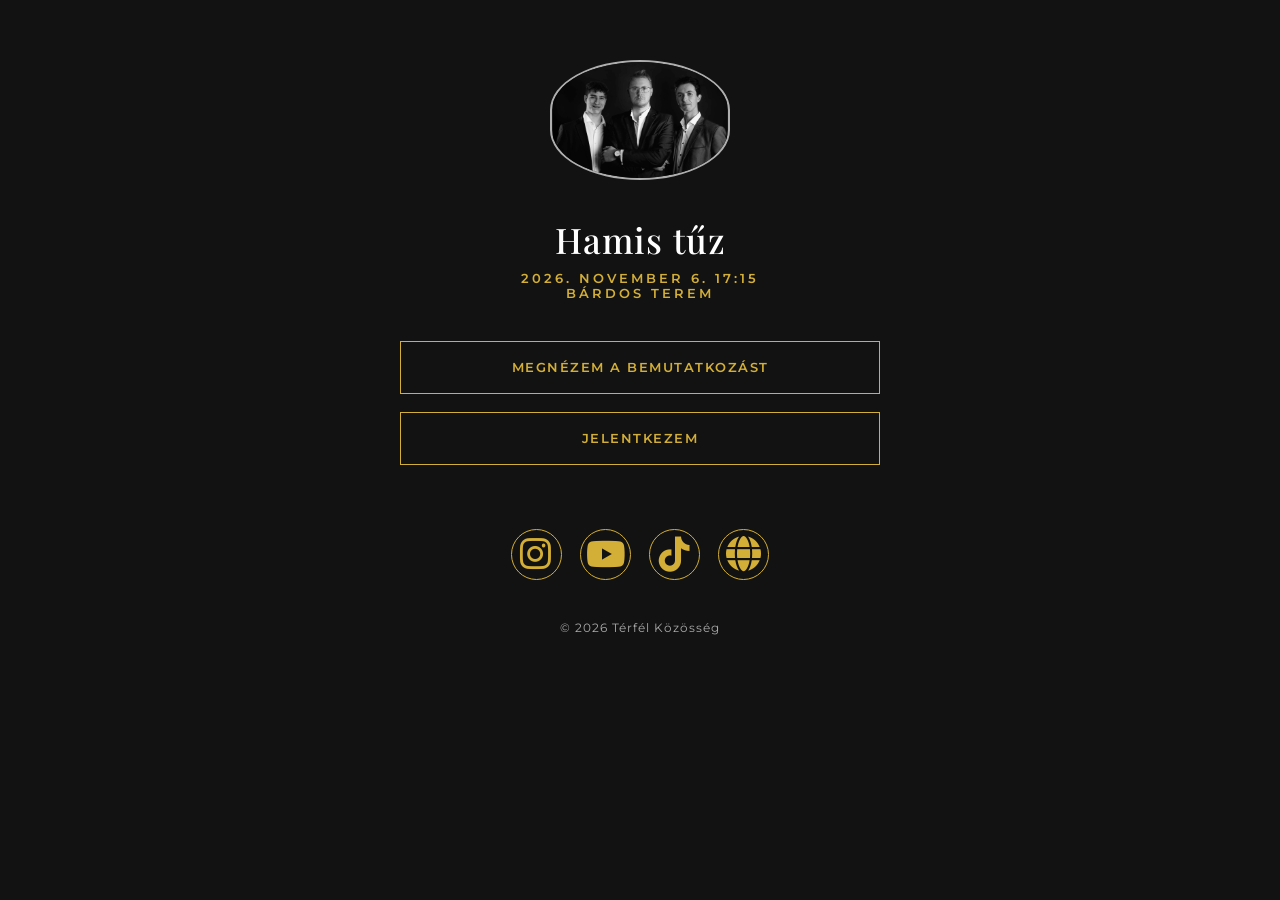
<file: kzmk/index.html>
<!DOCTYPE html>
<html lang="hu">
<head>
    <meta charset="UTF-8">
    <meta name="viewport" content="width=device-width, initial-scale=1.0">
    <title>Térfél közösség - KZMK</title>
    <link rel="icon" href="/favicon.ico" type="image/x-icon">

    <link rel="preconnect" href="https://fonts.googleapis.com">
    <link rel="preconnect" href="https://fonts.gstatic.com" crossorigin>
    <link href="https://fonts.googleapis.com/css2?family=Montserrat:wght@400;500;600;700&family=Playfair+Display:ital,wght@0,400;0,600;1,400&display=swap" rel="stylesheet">
    <link rel="stylesheet" href="style.css">
    <!-- Font Awesome CDN -->
    <link rel="stylesheet" href="https://cdnjs.cloudflare.com/ajax/libs/font-awesome/6.4.0/css/all.min.css">

    <!-- Közösségi média (Open Graph) beállítások -->
    <meta property="og:type" content="website">
    <meta property="og:url" content="https://terfel.hu/kzmk/">
    <meta property="og:title" content="Térfél Közösség | Hit. Közösség. Irány.">
    <meta property="og:description" content="Térfél Közösség x KZMK">
    <meta property="og:image" content="https://terfel.hu/img/og_borito.png">
    <meta property="og:site_name" content="Térfél Közösség">
</head>
<body>

    <div class="container">
        
        <div class="profile-wrapper animate-in delay-1">
            <img src="kep.jpg" alt="Glasz Bulcsú, Révész Márk, Verbay Csaba" class="profile-img">
        </div>

        <h1 class="animate-in delay-2">Hamis tűz</h1>
        <div class="subtitle animate-in delay-2">2026. november 6. 17:15<br>Bárdos terem</div>

        <div class="links">
            <a href="./video" class="link-btn animate-in delay-4">Megnézem a bemutatkozást</a>
            <a href="https://forms.gle/3Fdn5wwRftsoZtzG9/" target="_blank" class="link-btn animate-in delay-4">Jelentkezem</a>
        </div>

        <footer class="animate-in delay-5">

        <div class="social-icons animate-in delay-5">
            <a href="https://www.instagram.com/terfel_official" target="_blank" class="social-icon fa-brands fa-instagram" aria-label="Instagram"></a>
            <a href="https://www.youtube.com/@terfel-media" target="_blank" class="social-icon fa-brands fa-youtube" aria-label="YouTube"></a>
            <a href="https://www.tiktok.com/@terfel.kozosseg" target="_blank" class="social-icon fa-brands fa-tiktok" aria-label="TikTok"></a>
            <a href="https://terfel.hu/" target="_blank" class="social-icon fa-solid fa-globe" aria-label="Weboldal"></a>
        </div>

        <footer class="animate-in delay-5 footer-up">
            &copy; 2026 Térfél Közösség
        </footer>

    </div>

    <script>
        (function(){
            const wrapper = document.querySelector('.profile-wrapper');
            if(!wrapper) return;
            let timer = null;
            const DURATION = 800; // ms to keep the image colored after interaction

            function activate() {
                wrapper.classList.add('touch-active');
                if (timer) clearTimeout(timer);
                timer = setTimeout(() => wrapper.classList.remove('touch-active'), DURATION);
            }

            ['touchstart','touchmove','pointerdown','mousedown','click','scroll'].forEach(evt => {
                window.addEventListener(evt, activate, {passive: true});
            });
        })();
    </script>

</body>
</html>
</file>
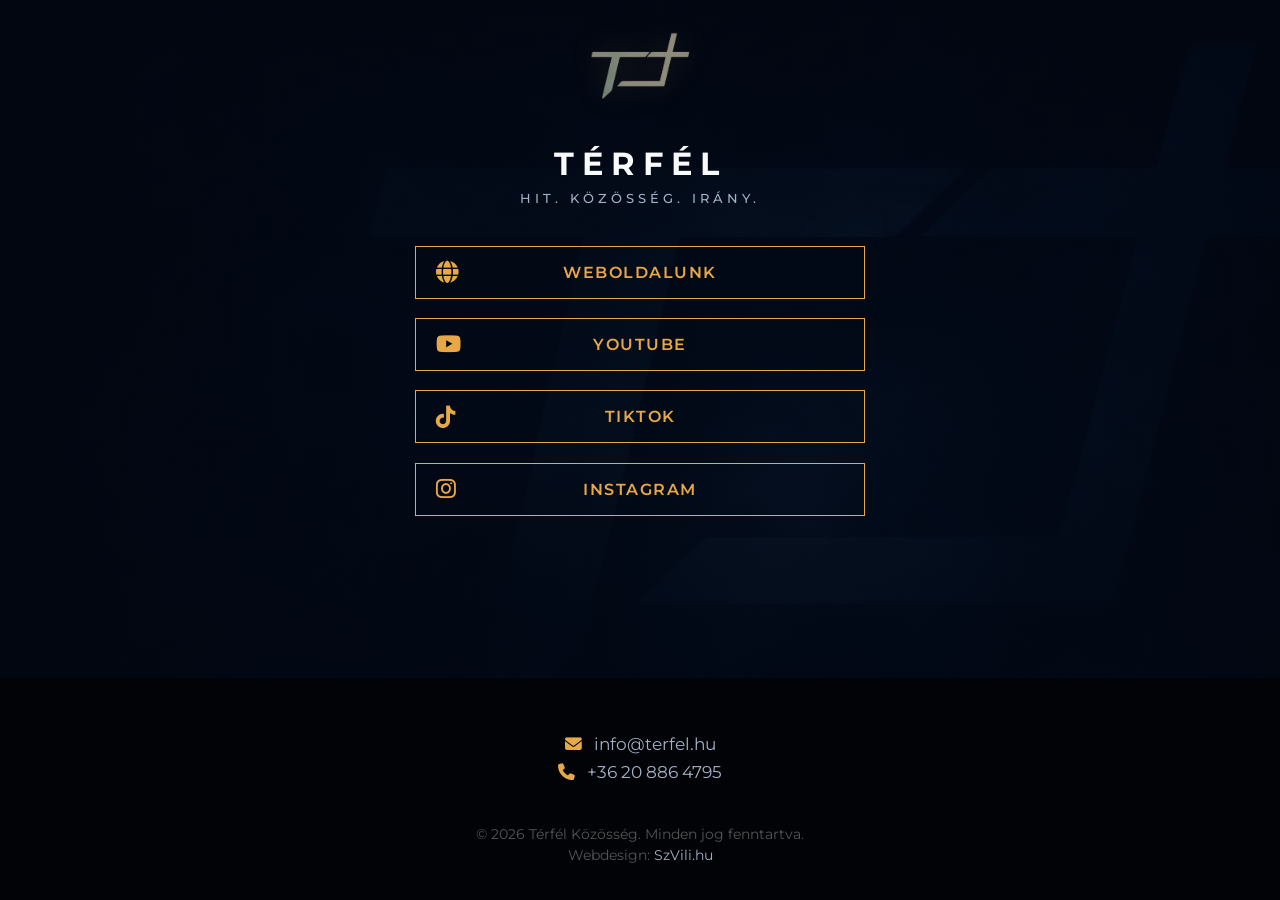
<file: links/index.html>
<!DOCTYPE html>
<html lang="hu">
<head>
    <meta charset="UTF-8">
    <meta name="viewport" content="width=device-width, initial-scale=1.0">
    <title>Térfél Közösség | Linkek</title>
    <link rel="shortcut icon" href="../favicon.ico" type="image/x-icon">
    
    <link rel="stylesheet" href="../style.css">
    <link rel="stylesheet" href="style.css">
    <link rel="stylesheet" href="https://cdnjs.cloudflare.com/ajax/libs/font-awesome/6.4.0/css/all.min.css">
</head>
<body class="linktree-body">
    
    <main class="linktree-main">
        <div class="linktree-container">
            
            <div class="linktree-header-box">
                <a href="https://terfel.hu/" style="display: block;">
                    <img src="../img/logo.webp" alt="Térfél Közösség Logo" class="linktree-logo">
                </a>
                <h1 class="linktree-title">TÉRFÉL</h1>
                <p class="linktree-subtitle">HIT. KÖZÖSSÉG. IRÁNY.</p>
            </div>

            <!-- Linkek -->
            <div class="linktree-links">
                <a href="https://terfel.hu/" class="linktree-btn">
                    <i class="fa-solid fa-globe"></i> Weboldalunk
                </a>
                
                <a href="https://www.youtube.com/@terfel-media" class="linktree-btn" target="_blank">
                    <i class="fa-brands fa-youtube"></i> YouTube
                </a>
                
                <a href="https://www.tiktok.com/@terfel.kozosseg" class="linktree-btn" target="_blank">
                    <i class="fa-brands fa-tiktok"></i> TikTok
                </a>
                
                <a href="https://www.instagram.com/terfel_official" class="linktree-btn" target="_blank">
                    <i class="fa-brands fa-instagram"></i> Instagram
                </a>
            </div>

        </div>
    </main>

    <!-- LÁBLÉC -->
    <footer>
        <div class="footer-contact">
            <p><a href="mailto:info@terfel.hu"><i class="fa-solid fa-envelope"></i> info@terfel.hu</a></p>
            <p><a href="tel:+36208864795"><i class="fa-solid fa-phone"></i> +36 20 886 4795</a></p>
        </div>
        
        <div class="footer-bottom">
            <p>&copy; 2026 Térfél Közösség. Minden jog fenntartva.</p>
            <p>Webdesign: <a href="https://szvili.hu/" target="_blank">SzVili.hu</a></p>
        </div>
    </footer>

</body>
</html>
</file>
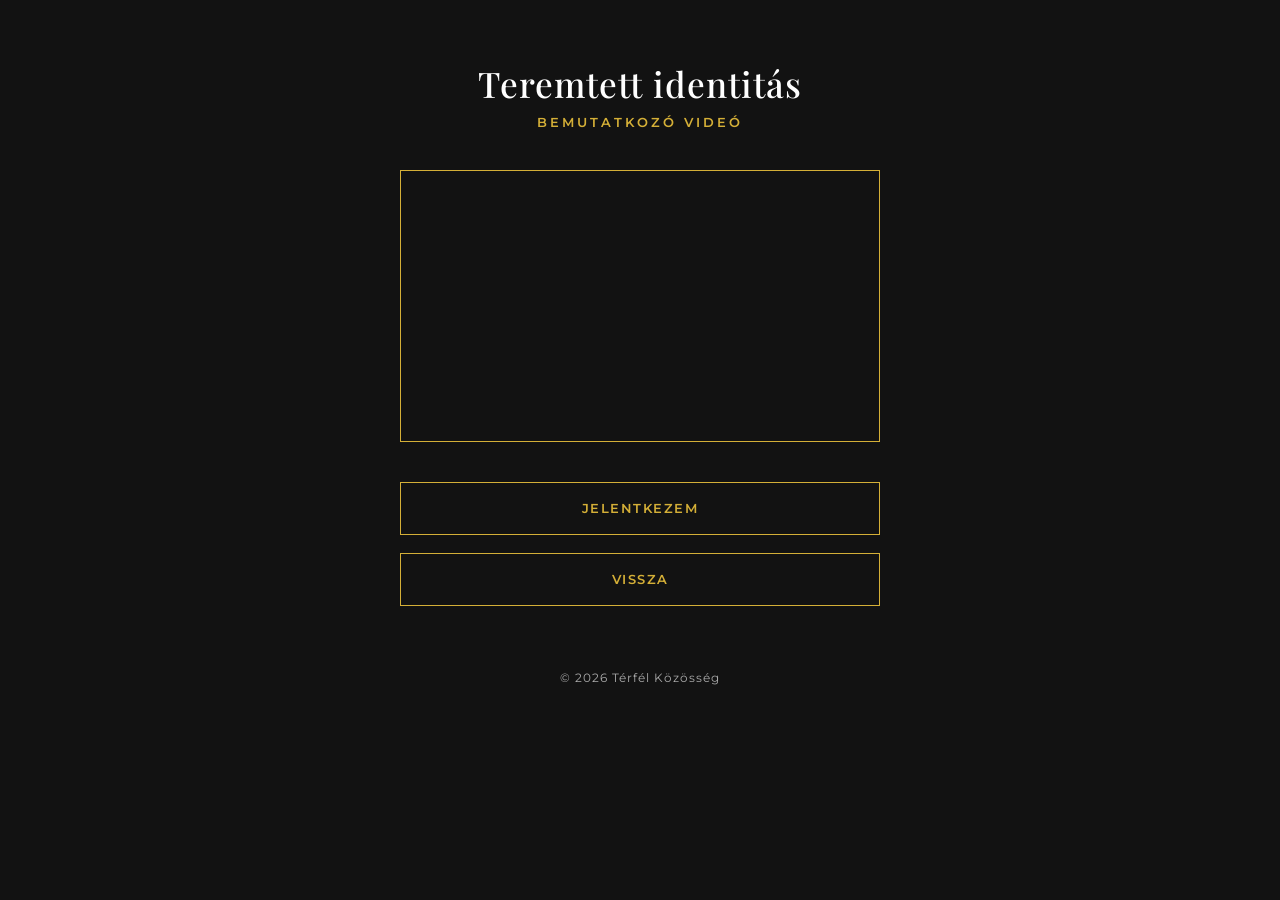
<file: kzmk/video/index.html>
<!DOCTYPE html>
<html lang="hu">
<head>
    <meta charset="UTF-8">
    <meta name="viewport" content="width=device-width, initial-scale=1.0">
    <title>Teremtett identitás</title>
    <link rel="icon" href="/favicon.ico" type="image/x-icon">

    <link rel="preconnect" href="https://fonts.googleapis.com">
    <link rel="preconnect" href="https://fonts.gstatic.com" crossorigin>
    <link href="https://fonts.googleapis.com/css2?family=Montserrat:wght@400;500;600;700&family=Playfair+Display:ital,wght@0,400;0,600;1,400&display=swap" rel="stylesheet">
    
    <link rel="stylesheet" href="../style.css">
    
    <link rel="stylesheet" href="https://cdnjs.cloudflare.com/ajax/libs/font-awesome/6.4.0/css/all.min.css">
</head>
<body>

    <div class="container">
        
        <h1 class="animate-in delay-1">Teremtett identitás</h1>
        <div class="subtitle animate-in delay-2">Bemutatkozó videó</div>

        <div class="video-wrapper animate-in delay-3" style="position: relative; padding-bottom: 56.25%; height: 0; margin-bottom: 2.5rem; border: 1px solid var(--accent);">
            <iframe 
                src="https://www.youtube.com/embed/iVaLLFD20c0?si=zAQB5mt3mfb6fxup" 
                title="YouTube video player" 
                frameborder="0" 
                allow="accelerometer; autoplay; clipboard-write; encrypted-media; gyroscope; picture-in-picture; web-share" 
                allowfullscreen
                style="position: absolute; top: 0; left: 0; width: 100%; height: 100%;"
            ></iframe>
        </div>

        <div class="links">
            <a href="https://forms.gle/3Fdn5wwRftsoZtzG9/" target="_blank" class="link-btn animate-in delay-4">Jelentkezem</a>
            <a href="../" class="link-btn animate-in delay-5">Vissza</a>
        </div>

        <footer class="animate-in delay-5">
            <div class="footer-up animate-in delay-5">
                &copy; 2026 Térfél Közösség
            </div>
        </footer>

    </div>

</body>
</html>
</file>
<file: kzmk/style.css>
/* --- DESIGN RENDSZER (Sötét + Sárga) --- */
:root {
    /* Sötét háttér (nem teljesen fekete, elegánsabb sötétszürke) */
    --bg-color: #121212; 
    
    /* A Mrevesz.com stílusú arany/sárga (Módosíthatod a kódját itt) */
    --accent: #D4AF37; 
    
    /* Szövegszínek */
    --text-main: #ffffff;
    --text-muted: #aaaaaa;
    
    /* Gomb szöveg szín hover állapotban (fekete, hogy olvasható legyen a sárgán) */
    --btn-text-hover: #000000;

    /* Tipográfia */
    --font-heading: 'Playfair Display', serif;
    --font-body: 'Montserrat', sans-serif;
    
    /* Animációk */
    --anim-duration: 0.8s;
}

/* Alap beállítások */
* {
    box-sizing: border-box;
    margin: 0;
    padding: 0;
    -webkit-font-smoothing: antialiased;
}

body {
    background-color: var(--bg-color);
    color: var(--text-main);
    font-family: var(--font-body);
    display: flex;
    flex-direction: column;
    align-items: center;
    min-height: 100vh;
    padding: 60px 20px;
    overflow-x: hidden; /* Vízszintes csúszka tiltása animációnál */
}

/* --- ANIMÁCIÓK --- */
@keyframes fadeInUp {
    from {
        opacity: 0;
        transform: translateY(30px);
    }
    to {
        opacity: 1;
        transform: translateY(0);
    }
}

.animate-in {
    opacity: 0;
    animation: fadeInUp var(--anim-duration) ease-out forwards;
}

.delay-1 { animation-delay: 0.1s; }
.delay-2 { animation-delay: 0.2s; }
.delay-3 { animation-delay: 0.3s; }
.delay-4 { animation-delay: 0.4s; }
.delay-5 { animation-delay: 0.5s; }

/* --- TARTALOM --- */
.container {
    width: 100%;
    max-width: 480px;
    text-align: center;
}

/* Profilkép */
.profile-wrapper {
    margin-bottom: 2rem;
    position: relative;
    display: inline-block;
}

.profile-img {
    width: 180px;
    height: 120px;
    object-fit: contain;
    object-position: center;
    border-radius: 60% / 50%;
    border: 2px solid var(--accent); /* Sárga keret a kép körül */
    filter: grayscale(100%);
    transition: all 0.5s ease;
    background-color: rgba(255,255,255,0.02);
}

.profile-img:hover {
    filter: grayscale(0%);
    box-shadow: 0 0 20px rgba(212, 175, 55, 0.3); /* Sárga ragyogás */
}

/* Touch/scroll aktiválásra (mobil) */
.profile-wrapper.touch-active .profile-img {
    filter: grayscale(0%);
    box-shadow: 0 0 20px rgba(212, 175, 55, 0.35);
}

/* Szövegek */
h1 {
    font-family: var(--font-heading);
    font-size: 2.2rem;
    font-weight: 500;
    letter-spacing: 1px;
    margin-bottom: 0.5rem;
    color: var(--text-main);
}

.subtitle {
    font-size: 0.8rem;
    text-transform: uppercase;
    letter-spacing: 3px;
    color: var(--accent); /* Az alcím sárga lett */
    margin-bottom: 2.5rem;
    font-weight: 600;
}

/* Idézet */
.quote-box {
    margin-bottom: 3rem;
    padding: 0 1rem;
    border-left: 2px solid var(--accent); /* Sárga díszcsík bal oldalon */
}

.quote {
    font-family: var(--font-heading);
    font-style: italic;
    font-size: 1.2rem;
    line-height: 1.5;
    color: var(--text-muted);
}

/* --- GOMBOK (Sárga outline stílus) --- */
.links {
    display: flex;
    flex-direction: column;
    gap: 18px;
    width: 100%;
}

.link-btn {
    position: relative;
    display: block;
    width: 100%;
    padding: 18px 24px;
    background: transparent;
    color: var(--accent); /* Alapból sárga szöveg */
    border: 1px solid var(--accent); /* Sárga keret */
    text-decoration: none;
    font-family: var(--font-body);
    font-weight: 600;
    text-transform: uppercase;
    letter-spacing: 1.5px;
    font-size: 0.8rem;
    transition: all 0.3s cubic-bezier(0.25, 0.8, 0.25, 1);
    overflow: hidden;
    z-index: 1;
}

/* Hover animáció háttér */
.link-btn::after {
    content: '';
    position: absolute;
    top: 0;
    left: 0;
    width: 0%; /* Balról jobbra töltés */
    height: 100%;
    background-color: var(--accent); /* Sárga háttér */
    transition: width 0.3s cubic-bezier(0.25, 0.8, 0.25, 1);
    z-index: -1;
}

/* Hover állapot */
.link-btn:hover {
    color: var(--btn-text-hover); /* Fekete szöveg a sárgán */
    padding-left: 35px; /* Kicsit nagyobb elmozdulás */
    box-shadow: 0 5px 15px rgba(0,0,0,0.5);
}

.link-btn:hover::after {
    width: 100%;
}

/* Ikonok a gomb mellett (opcionális unicode nyilak) */
.link-btn::before {
    position: absolute;
    left: 10px;
    opacity: 0;
    transition: 0.3s;
    color: var(--btn-text-hover);
}

.link-btn:hover::before {
    opacity: 1;
}

/* --- LÁBLÉC --- */
footer {
    margin-top: 4rem;
    font-size: 0.75rem;
    color: var(--text-muted);
    opacity: 0.6;
    letter-spacing: 1px;
}

footer a {
    color: var(--accent);
    text-decoration: none;
}

/* --- SOCIAL ICONS --- */
.social-icons {
    display: flex;
    justify-content: center;
    align-items: center;
    gap: 18px;
    margin: 2.5rem 0 0 0;
}

.social-icon {
    font-size: 2.2rem;
    color: var(--accent);
    background: transparent;
    border: 1px solid var(--accent);
    border-radius: 50%;
    padding: 5px;
    padding-top: 0.4rem;
    width: 3.2rem;
    height: 3.2rem;
    display: flex;
    align-items: center;
    justify-content: center;
    transition: color 0.18s ease, transform 0.2s ease, box-shadow 0.2s ease;
    position: relative;
    z-index: 1; /* keep icons above the fill */
    overflow: hidden;
    text-decoration: none;
}

.social-icon::after {
    content: '';
    position: absolute;
    top: 0;
    left: 0; /* left-to-right fill */
    width: 0%;
    height: 100%;
    background-color: var(--accent);
    transition: width 0.32s cubic-bezier(0.25, 0.8, 0.25, 1);
    z-index: -1; /* behind the icon */
    border-radius: 50%;
}

.social-icon:hover::after,
.social-icon:active::after,
.social-icon:focus::after {
    width: 100%;
}

/* change icon color after the fill completes (delay handled by transition on .social-icon) */
.social-icon:hover,
.social-icon:active,
.social-icon:focus {
    color: var(--btn-text-hover);
}

.social-icon i,
.social-icon::before,
.social-icon svg {
    position: relative;
    z-index: 2; /* ensure icon sits above the fill */
}

.footer-up {
    margin-top: 2.5rem;
    margin-bottom: 24px;
}

/* --- SOCIAL BUTTONS --- */
.social-btn {
    flex: 1 1 0;
    min-width: 120px;
    max-width: 180px;
    height: 56px;
    padding: 0 18px;
    display: flex;
    align-items: center;
    justify-content: center;
    gap: 10px;
    background: transparent;
    color: var(--accent);
    border: 1px solid var(--accent);
    font-family: var(--font-body);
    font-weight: 600;
    text-transform: uppercase;
    letter-spacing: 1.5px;
    font-size: 0.9rem;
    text-decoration: none;
    position: relative;
    overflow: hidden;
    transition: all 0.3s cubic-bezier(0.25, 0.8, 0.25, 1);
    z-index: 1;
}

.social-btn .icon {
    display: flex;
    align-items: center;
    justify-content: center;
    width: 32px;
    height: 32px;
}

.social-btn::after {
    content: '';
    position: absolute;
    top: 0;
    left: 0;
    width: 0%;
    height: 100%;
    background-color: var(--accent);
    transition: width 0.3s cubic-bezier(0.25, 0.8, 0.25, 1);
    z-index: -1;
}

.social-btn:hover,
.social-btn:active {
    color: var(--btn-text-hover);
}

.social-btn:hover::after,
.social-btn:active::after {
    width: 100%;
}

.social-btn .icon svg {
    width: 32px;
    height: 32px;
    display: block;
}

.social-icon svg {
    display: block;
    width: 48px;
    height: 48px;
}

.social-icon:hover {
    transform: scale(1.12);
    box-shadow: 0 4px 18px rgba(212, 175, 55, 0.25);
    color: #000;
}
</file>
<file: style.css>
/* --- ALAP BEÁLLÍTÁSOK ÉS VÁLTOZÓK --- */
@import url('https://fonts.googleapis.com/css2?family=Montserrat:ital,wght@0,300;0,400;0,500;0,700;0,900&display=swap');

:root {
    --bg-dark: #020712;
    --bg-card: #08152b;
    --text-main: #f8fafc;
    --text-muted: #a3b1c6;
    --accent: #e8a846;
    --header-height: 100px;
}

* {
    margin: 0;
    padding: 0;
    box-sizing: border-box;
    font-family: 'Montserrat', 'Segoe UI', Roboto, sans-serif;
}

body {
    background-color: var(--bg-dark);
    color: var(--text-main);
    overflow-x: hidden;
    display: flex;
    flex-direction: column;
    min-height: 100vh;
}

html {
    scroll-behavior: smooth;
}

/* --- FEJLÉC --- */
header {
    position: fixed;
    top: 0;
    width: 100%;
    height: var(--header-height);
    padding: 0 4%;
    display: flex;
    justify-content: space-between;
    align-items: center;
    z-index: 1000;
    background-color: transparent; 
    transition: all 0.4s ease;
    user-select: none;
    -webkit-user-select: none;
    -moz-user-select: none;
    -ms-user-select: none;
}

header::before {
    content: '';
    position: absolute;
    top: 0;
    left: 0;
    width: 100%;
    height: 100%;
    z-index: -1;
    transition: all 0.4s ease;
    background-color: transparent;
}

header.scrolled {
    height: 80px;
}

header.scrolled::before {
    background-color: rgba(2, 7, 18, 0.6);
    backdrop-filter: blur(12px);
    -webkit-backdrop-filter: blur(12px);
    box-shadow: 0 4px 30px rgba(0, 0, 0, 0.5);
}

.logo {
    display: flex;
    align-items: center;
    gap: 12px;
    text-decoration: none;
    z-index: 1001;
}

.logo-img { 
    width: 45px; 
    height: 45px; 
    object-fit: contain; 
}

.logo-text {
    display: flex;
    flex-direction: column;
}

.logo-title {
    color: var(--text-main);
    font-size: 1.4rem;
    font-weight: 400;
    letter-spacing: 8px;
}

.logo-subtitle {
    color: #888;
    font-size: 0.5rem;
    font-weight: 400;
    letter-spacing: 3px;
    margin-top: 2px;
}

.nav-links { 
    list-style: none; 
    display: flex; 
    gap: 2.5rem; 
    align-items: center;
    margin: 0 auto;
}
.mobile-menu-header, .nav-social-header { display: none; }

.nav-links a {
    text-decoration: none;
    color: var(--text-main);
    font-weight: 500;
    font-size: 0.75rem;
    letter-spacing: 2px;
    transition: color 0.3s;
}

.nav-links a:hover { color: var(--accent); }

.social-links-header-pc {
    display: flex;
    gap: 1.2rem;
    z-index: 1001;
}

.social-links-header-pc a {
    color: var(--text-main);
    font-size: 1.6rem; 
    transition: color 0.3s, transform 0.3s;
}

.social-links-header-pc a:hover {
    transform: translateY(-2px);
}
.social-links-header-pc a:hover .fa-youtube {
    color: #ff0000;
}
.social-links-header-pc a:hover .fa-instagram {
    background: linear-gradient(45deg, #f09433 0%, #e6683c 25%, #dc2743 50%, #cc2366 75%, #bc1888 100%);
    -webkit-background-clip: text;
    -webkit-text-fill-color: transparent;
}
.social-links-header-pc a:hover .fa-tiktok {
    color: #ffffff;
    text-shadow: 2px 2px 0 #ff0050, -2px -2px 0 #00f2fe;
}

.nav-social-header a:hover {
    transform: translateY(-2px);
}
.nav-social-header a:hover .fa-youtube {
    color: #ff0000;
}
.nav-social-header a:hover .fa-instagram {
    background: linear-gradient(45deg, #f09433 0%, #e6683c 25%, #dc2743 50%, #cc2366 75%, #bc1888 100%);
    -webkit-background-clip: text;
    -webkit-text-fill-color: transparent;
}
.nav-social-header a:hover .fa-tiktok {
    color: #ffffff;
    text-shadow: 2px 2px 0 #ff0050, -2px -2px 0 #00f2fe;
}

.hamburger {
    display: none;
    cursor: pointer;
    flex-direction: column;
    gap: 5px;
    z-index: 1003;
}
.hamburger div {
    width: 25px;
    height: 3px;
    background-color: var(--text-main);
    transition: all 0.3s ease;
}

/* --- HERO SZEKCIÓ (ASZTALI NÉZET) --- */
.hero {
    position: relative; 
    height: 100vh; 
    min-height: 100dvh; 
    background-image: url('img/hatter.webp'); 
    background-size: cover;
    background-position: center;
    background-color: var(--bg-dark);
    overflow: hidden;
    user-select: none;
    -webkit-user-select: none;
    -moz-user-select: none;
    -ms-user-select: none;
}

.hero-bg-logo {
    position: absolute; 
    top: 45%; 
    left: 50%; 
    transform: translate(-50%, -50%);
    font-size: 55vw; 
    font-weight: 900; 
    color: rgba(94, 157, 212, 0.1); 
    white-space: nowrap; 
    z-index: 1; 
    pointer-events: none; 
    font-family: Arial, sans-serif;
}

.hero-text-container {
    position: absolute; 
    top: 54%; 
    left: 8%; 
    transform: translateY(-50%); 
    z-index: 3;
}

.hero-title-front {
    text-align: left;
    font-size: clamp(2.8rem, 5vw, 6.5rem); 
    font-weight: 900; 
    line-height: 0.95;
    text-transform: uppercase;
    color: #ffffff;
}

.hero-title-front span { 
    background: linear-gradient(90deg, #5e9dd4, #e8a846);
    -webkit-background-clip: text;
    -webkit-text-fill-color: transparent;
    color: var(--accent); /* Fallback */
    display: inline-block;
}

.hero-subtitle-container {
    margin-top: 2.5rem;
    margin-bottom: 2.5rem;
    border-top: 1px solid rgba(255, 255, 255, 0.2);
    border-bottom: 1px solid rgba(255, 255, 255, 0.2);
    display: block;
    padding: 1rem 0;
    width: fit-content;
}

.hero-subtitle {
    color: #ffffff;
    font-size: 0.85rem;
    letter-spacing: 8px;
    font-weight: 400;
    text-align: center;
}

.hero-btn {
    display: inline-flex;
    align-items: center;
    border: 1px solid rgba(232, 168, 70, 0.5);
    padding: 15px 35px;
    color: #ffffff;
    text-decoration: none;
    font-size: 0.85rem;
    letter-spacing: 2px;
    font-weight: 500;
    transition: all 0.3s;
    pointer-events: auto;
}

.hero-btn:hover {
    background: rgba(232, 168, 70, 0.1);
    border-color: var(--accent);
    color: var(--accent);
}

.hero-image {
    position: absolute; 
    bottom: 0; 
    right: 5%; 
    height: 85vh;
    height: 85dvh;
    max-height: 1000px;
    max-width: 80%;
    object-fit: contain; 
    z-index: 2; 
    pointer-events: none;
}

.hero-motto {
    position: absolute; 
    bottom: 5%; 
    right: 5%; 
    z-index: 4; 
    text-align: right;
}

.mobile-motto {
    display: none;
}

.hero-motto p {
    font-size: 0.9rem; 
    font-weight: 400; 
    color: #cccccc; 
    line-height: 1.8;
}

.hero-motto .quote-mark {
    color: var(--accent);
    font-weight: 900;
    font-size: 1.2rem;
}

.hero-motto .quote-author {
    font-weight: 700;
    letter-spacing: 2px;
    font-size: 0.8rem;
}

/* --- TARTALMI SZEKCIÓK --- */
main {
    flex: 1;
}
.section {
    padding: 100px 8%;
    min-height: 60vh;
    display: flex;
    flex-direction: column;
    justify-content: center;
}
.section.bg-alt {
    background-color: var(--bg-card);
}
.section-content {
    max-width: 900px;
    margin: 0 auto;
    width: 100%;
}

.section h2 {
    font-size: 2.5rem;
    color: var(--accent);
    margin-bottom: 1.5rem;
    text-transform: uppercase;
    letter-spacing: 1px;
    font-weight: 800;
}
.section p { 
    font-size: 1.1rem; 
    color: var(--text-muted); 
    line-height: 1.8; 
    margin-bottom: 1.5rem; 
    text-align: justify;
    -webkit-hyphens: auto;
    hyphens: auto;
}
.lead-text {
    font-size: 1.3rem !important;
    font-weight: 600;
    color: var(--text-main) !important;
}

/* --- RESZPONZÍV YOUTUBE VIDEÓ --- */
.video-container {
    position: relative;
    padding-bottom: 56.25%;
    height: 0;
    overflow: hidden;
    border-radius: 8px;
    box-shadow: 0 10px 30px rgba(0,0,0,0.5);
    margin-top: 2rem;
    margin-bottom: 1.5rem;
}
.video-container iframe {
    position: absolute;
    top: 0;
    left: 0;
    width: 100%;
    height: 100%;
    border: 0;
}

/* --- PARTNER LOGÓK --- */
.partners-grid {
    display: grid;
    grid-template-columns: repeat(auto-fit, minmax(180px, 1fr));
    gap: 2.5rem;
    align-items: center;
    justify-items: center;
    margin-top: 2rem;
}
.partners-grid a {
    display: flex;
    justify-content: center;
    align-items: center;
    width: 100%;
    padding: 15px;
    border-radius: 12px;
    transition: all 0.3s ease;
}
.partners-grid img {
    max-width: 100%;
    height: auto;
    max-height: 80px;
    opacity: 0.6;
    filter: grayscale(100%);
    transition: all 0.3s ease;
}
.partners-grid a:hover img {
    opacity: 1;
    filter: grayscale(0%);
}

/* --- GOMBOK ÉS LISTÁK --- */
.modern-list {
    list-style: none;
    margin: 1.5rem 0;
}
.modern-list li {
    position: relative;
    padding-left: 1.5rem;
    margin-bottom: 0.5rem;
    font-size: 1.05rem;
    color: var(--text-muted);
}
.modern-list li::before {
    content: '';
    position: absolute;
    left: 0;
    top: 8px;
    width: 6px;
    height: 6px;
    background-color: var(--accent);
    border-radius: 50%;
}

.btn {
    display: inline-block;
    background-color: transparent;
    border: 1px solid var(--accent);
    color: var(--accent);
    padding: 12px 30px;
    text-decoration: none;
    font-weight: 600;
    letter-spacing: 1px;
    margin-top: 1rem;
    transition: all 0.3s;
}
.btn:hover {
    background-color: var(--accent);
    color: var(--bg-dark);
}

.fade-in-element {
    opacity: 0;
    transform: translateY(40px);
    transition: opacity 0.8s ease-out, transform 0.8s ease-out;
}
.fade-in-element.visible {
    opacity: 1;
    transform: translateY(0);
}

/* --- YOUTUBE ANIMÁLT GÖRGŐ SÁV --- */
.youtube-marquee-container {
    width: 100%;
    overflow: hidden;
    position: relative;
    padding: 1rem 0 2rem 0;
    margin-top: 1rem;
}

.youtube-track {
    display: flex;
    gap: 2rem;
    width: max-content; 
    animation: scroll-left 100s linear infinite; 
}

.youtube-marquee-container:hover .youtube-track {
    animation-play-state: paused;
}

@keyframes scroll-left {
    0% { transform: translateX(0); }
    100% { transform: translateX(-50%); } 
}

.youtube-video {
    width: 320px;
    flex-shrink: 0;
    display: flex;
    flex-direction: column;
    gap: 12px;
}

.youtube-video .video-container {
    margin: 0; 
    box-shadow: 0 8px 25px rgba(0,0,0,0.6);
    border: 1px solid rgba(255,255,255,0.05);
    border-radius: 8px;
    background-color: var(--bg-dark);
}

.youtube-title {
    font-size: 0.95rem;
    font-weight: 600;
    color: var(--text-main);
    text-decoration: none;
    line-height: 1.4;
    transition: color 0.3s;
    display: -webkit-box;
    -webkit-line-clamp: 2; 
    -webkit-box-orient: vertical;  
    overflow: hidden;
    white-space: normal;
}

.youtube-title:hover {
    color: var(--accent);
}

/* --- LENYÍLÓ TARTALOM --- */
.expandable-wrapper {
    display: grid;
    grid-template-rows: 0fr;
    transition: grid-template-rows 0.5s ease-out;
    margin-bottom: 0.5rem;
}

.expandable-wrapper.expanded {
    grid-template-rows: 1fr;
}

.expandable-content {
    overflow: hidden;
}

.read-more-btn {
    background: none;
    border: none;
    color: var(--accent);
    font-size: 1rem;
    font-weight: 700;
    cursor: pointer;
    margin-top: 0.5rem;
    margin-bottom: 1rem;
    display: inline-flex;
    align-items: center;
    gap: 8px;
    padding: 0;
    transition: color 0.3s;
    font-family: inherit;
}

.read-more-btn:hover {
    color: var(--text-main);
}

.read-more-btn i {
    transition: transform 0.3s ease;
}

/* --- CSAPATTAGOK --- */
.team-grid {
    display: grid;
    grid-template-columns: repeat(auto-fit, minmax(250px, 1fr));
    justify-content: center;
    align-items: start;
    gap: 2rem;
    margin-top: 3.5rem;
    width: 100%;
}

.team-member {
    background-color: var(--bg-card);
    border-radius: 12px;
    padding: 0 0 2rem 0; 
    display: flex;
    flex-direction: column;
    align-items: center;
    text-align: center;
    box-shadow: 0 10px 30px rgba(0,0,0,0.3);
    overflow: hidden;
}

.team-portrait {
    width: 100%;
    max-width: 100%;
    aspect-ratio: 1.25 / 1;
    object-fit: contain;
    object-position: bottom;
    
    /* HÁTTÉRKÉP BEÁLLÍTÁSA */
    background-image: url('img/hatter.webp');
    background-size: cover;
    background-position: center;
    
    margin-bottom: 1.5rem;
    border: none;
    
    -webkit-mask-image: none;
    mask-image: none;
}

.team-member h3,
.member-intro-wrapper {
    padding: 0 1.5rem;
    width: 100%;
    box-sizing: border-box;
}

.team-member h3 {
    color: var(--text-main);
    font-size: 1.4rem;
    margin-bottom: 1rem;
}

.member-intro-wrapper {
    position: relative;
    overflow: hidden;
    max-height: 120px; 
    transition: max-height 0.6s ease;
}

.member-intro-wrapper.expanded {
    max-height: 1500px; 
}

.member-intro-content p {
    font-size: 0.95rem;
    line-height: 1.7;
    margin-bottom: 1rem;
}

.fade-overlay {
    position: absolute;
    bottom: 0;
    left: 0;
    width: 100%;
    height: 60px;
    background: linear-gradient(to bottom, rgba(8, 21, 43, 0), rgba(8, 21, 43, 1)); 
    transition: opacity 0.4s ease;
    pointer-events: none;
}

.member-intro-wrapper.expanded .fade-overlay {
    opacity: 0;
    visibility: hidden;
}

.member-read-more-btn {
    background: none;
    border: none;
    color: var(--accent);
    font-size: 0.9rem;
    font-weight: 700;
    cursor: pointer;
    margin-top: 1rem;
    display: inline-flex;
    align-items: center;
    gap: 8px;
    padding: 0;
    transition: color 0.3s;
    font-family: inherit;
}

.member-read-more-btn:hover {
    color: var(--text-main);
}

/* --- LÁBLÉC --- */
footer { 
    background-color: #010307; 
    color: #555; 
    text-align: center; 
    padding: 3rem 5% 2rem; 
    font-size: 0.9rem; 
    display: flex;
    flex-direction: column;
    gap: 2rem;
}

.footer-contact p {
    margin: 0.5rem 0;
    font-size: 1.05rem;
}

.footer-contact i {
    margin-right: 8px;
    color: var(--accent);
}

.footer-bottom p { 
    margin: 0.3rem 0; 
    font-size: 0.85rem;
}

footer a { 
    color: var(--text-muted); 
    text-decoration: none; 
    transition: color 0.3s; 
}

footer a:hover { 
    color: var(--text-main);
}

/* --- MOBIL RESZPONZIVITÁS & HERO OPTIMALIZÁLÁS --- */
@media (max-width: 1100px) {
    .nav-links { 
        display: flex; 
        position: fixed; 
        top: 0; 
        left: -100%; 
        width: 300px; 
        height: 100vh;
        background-color: rgba(2, 7, 18, 0.75);
        backdrop-filter: blur(15px);
        -webkit-backdrop-filter: blur(15px);
        flex-direction: column; 
        justify-content: flex-start;
        align-items: flex-start; 
        padding: 2rem; 
        gap: 2rem; 
        box-shadow: 5px 0 15px rgba(0,0,0,0.5); 
        z-index: 1002; 
        transition: left 0.4s ease-in-out;
        overflow-y: auto;
    }
    .nav-links.active {
        left: 0;
    }
    .mobile-menu-header {
        display: flex;
        flex-direction: column;
        width: 100%;
        border-bottom: 1px solid rgba(255,255,255,0.1);
        padding-bottom: 1rem;
    }
    .nav-social-header {
        display: flex;
        gap: 1.5rem;
        margin-top: 1rem;
    }
    .nav-social-header a {
        font-size: 2rem;
    } 
    .social-links-header-pc {
        display: none;
    }
    .hamburger {
        display: flex;
    }
    .hamburger.toggle .line1 {
        transform: rotate(-45deg) translate(-5px, 6px);
    }
    .hamburger.toggle .line2 {
        opacity: 0;
    }
    .hamburger.toggle .line3 {
        transform: rotate(45deg) translate(-5px, -6px);
    }
}

@media (orientation: portrait) {
    .hero-image {
        max-width: 95%;
    }
}

@media (max-width: 950px) {
    .desktop-br {
        display: none;
    }
    .hero {
        display: flex;
        flex-direction: column;
        justify-content: flex-start;
        align-items: center;
        background-position: center top;
    }
    .hero-bg-logo {
        font-size: 80vw;
    }
    
    .hero-text-container { 
        position: relative;
        top: auto;
        left: auto;
        transform: none;
        display: flex;
        flex-direction: column;
        align-items: center;
        text-align: center;
        width: 95%;
        margin-top: calc(var(--header-height) + 1.5rem);
        z-index: 3; 
    }
    .hero-title-front {
        text-align: center;
        font-size: 3rem;
    }
    
    .hero-subtitle-container {
        width: fit-content;
        margin: 1.2rem 0;
        padding: 0.6rem 0;
    }
    .hero-subtitle {
        font-size: 0.7rem;
        letter-spacing: 5px;
    }

    .desktop-motto {
        display: none;
    }
    .mobile-motto {
        display: block;
        position: relative;
        bottom: auto;
        right: auto;
        text-align: center;
        margin-bottom: 1.5rem;
        z-index: 4;
    }
    .mobile-motto p {
        font-size: 0.85rem;
        line-height: 1.6;
    }

    .hero-btn {
        padding: 12px 24px;
        font-size: 0.75rem;
        letter-spacing: 1.5px;
    }

    .hero-image { 
        position: relative;
        right: auto;
        bottom: auto;
        height: 42vh;
        max-height: 450px;
        opacity: 1;
        z-index: 2;
        margin-top: auto;
        object-position: bottom;
    }
}

@media (max-width: 480px) {
    .hero-title-front {
        font-size: 2.2rem;
    }
    .hero-subtitle {
        font-size: 0.55rem;
        letter-spacing: 4px;
    }
    .logo-title {
        font-size: 1.1rem;
        letter-spacing: 4px;
    }
    .logo-subtitle {
        font-size: 0.45rem;
    }
    .hero-image {
        height: 35vh;
    }
    .mobile-motto p {
        font-size: 0.75rem;
    }
}

/* --- FEKTETETT MOBILOK / KIS MAGASSÁGÚ KÉPERNYŐK --- */
@media (max-width: 950px) and (orientation: landscape) {
    .hero {
        display: block;
    }
    
    .hero-text-container {
        position: absolute;
        top: 55%;
        left: 5%;
        transform: translateY(-50%);
        width: 45%;
        margin-top: 0;
        display: block;
        text-align: left;
    }
    
    .hero-title-front {
        font-size: clamp(1.8rem, 4vw, 2.5rem);
        text-align: left;
    }
    
    .hero-subtitle-container {
        margin: 1rem 0;
    }
    
    .hero-image {
        position: absolute;
        right: 2%;
        bottom: 0;
        height: 85vh; 
        max-width: 45vw;
        object-fit: contain;
        margin-top: 0;
    }
    
    .mobile-motto {
        display: none;
    }
}

/* --- TABLETEK (ÁLLÓ NÉZET, pl. iPad) --- */
@media (min-width: 600px) and (max-width: 950px) and (orientation: portrait) {
    .hero-text-container {
        margin-top: calc(var(--header-height) + 2rem);
    }

    .hero-title-front {
        font-size: 3.8rem;
    }

    .hero-subtitle {
        font-size: 0.9rem;
    }

    .hero-image {
        height: 45vh; 
        max-width: 85vw;
        object-fit: contain;
    }
}

/* --- NAGY MÉRETŰ TABLETEK ÉS KIS LAPTOPOK --- */
@media (min-width: 951px) and (max-width: 1366px) {
    .hero-text-container {
        width: 50%;
        left: 5%;
    }
    
    .hero-title-front {
        font-size: clamp(2.5rem, 4vw, 4rem); 
    }
    
    .hero-image {
        right: 0;
        height: 65vh; 
        max-width: 45vw;
    }
}
</file>
<file: links/style.css>
body.linktree-body {
    background-color: var(--bg-dark, #020712);
    background-image: linear-gradient(rgba(2, 7, 18, 0.85), rgba(2, 7, 18, 0.95)), url('../img/hatter.webp');
    background-size: cover;
    background-position: center;
    background-attachment: fixed;
    display: flex;
    flex-direction: column;
    min-height: 100vh;
    min-height: 100dvh;
    margin: 0;
    font-family: 'Montserrat', sans-serif;
}

.linktree-main {
    flex: 1;
    display: flex;
    align-items: flex-start;
    justify-content: center;
    padding: 1rem 5% 3rem 5%;
}

.linktree-container {
    width: 100%;
    max-width: 450px;
    margin: 0 auto auto auto; 
    text-align: center;
    display: flex;
    flex-direction: column;
    gap: 2.5rem;
    animation: fadeIn 0.8s ease-out;
}

@keyframes fadeIn {
    from { opacity: 0; transform: translateY(20px); }
    to { opacity: 1; transform: translateY(0); }
}

.linktree-header-box {
    display: flex;
    flex-direction: column;
    align-items: center;
    justify-content: center;
    width: 100%;
}

.linktree-logo {
    width: 100px;
    height: 100px;
    object-fit: contain;
    margin-bottom: 1.5rem;
    filter: drop-shadow(0 0 15px rgba(232, 168, 70, 0.15));
}

.linktree-title {
    color: var(--text-main, #f8fafc);
    font-size: 2rem;
    letter-spacing: 8px;
    font-weight: 700;
    margin-bottom: 0.5rem;
    text-transform: uppercase;
}

.linktree-subtitle {
    color: var(--text-muted, #a3b1c6);
    font-size: 0.8rem;
    letter-spacing: 4px;
    font-weight: 500;
}

.linktree-links {
    display: flex;
    flex-direction: column;
    gap: 1.2rem;
}

.linktree-btn {
    display: flex;
    align-items: center;
    justify-content: center;
    position: relative;
    width: 100%;
    background-color: transparent;
    border: 1px solid var(--accent, #e8a846);
    color: var(--accent, #e8a846);
    padding: 16px 30px;
    text-decoration: none;
    font-weight: 600;
    letter-spacing: 1.5px;
    font-size: 1rem;
    transition: all 0.3s;
    text-transform: uppercase;
}

.linktree-btn:hover {
    background-color: var(--accent, #e8a846);
    color: var(--bg-dark, #020712);
}

.linktree-btn i {
    font-size: 1.4rem;
    position: absolute;
    left: 20px;
}
</file>
